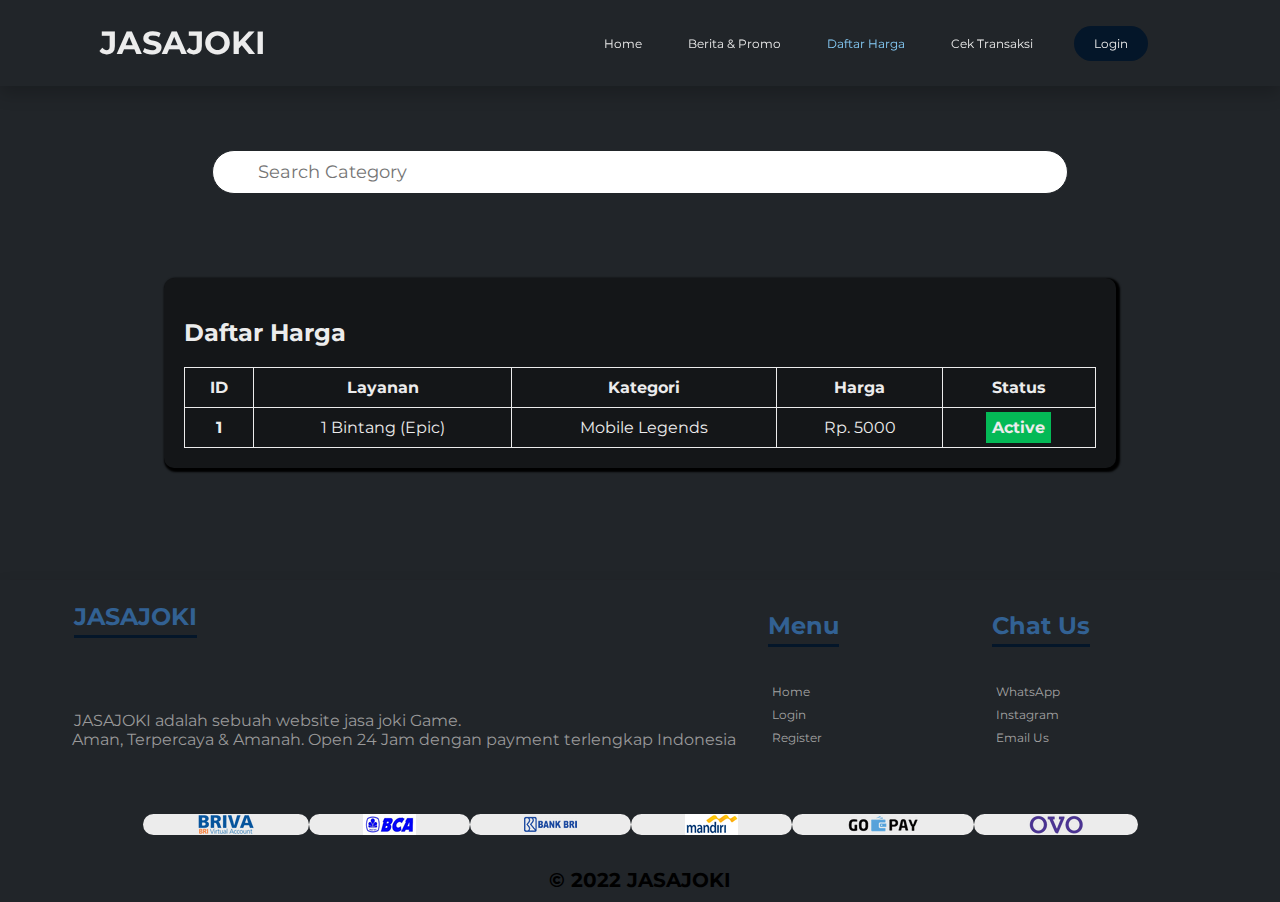
<file: daftar-harga.html>
<!DOCTYPE html>
<html lang="en">
  <head>
    <meta charset="UTF-8" />
    <meta http-equiv="X-UA-Compatible" content="IE=edge" />
    <meta name="viewport" content="width=device-width, initial-scale=1.0" />
    <!-- Style Sheets -->
    <link rel="preconnect" href="https://fonts.googleapis.com" />
    <link rel="preconnect" href="https://fonts.gstatic.com" crossorigin />
    <link
      rel="stylesheet"
      href="https://cdnjs.cloudflare.com/ajax/libs/font-awesome/6.2.0/css/all.min.css"
      integrity="sha512-xh6O/CkQoPOWDdYTDqeRdPCVd1SpvCA9XXcUnZS2FmJNp1coAFzvtCN9BmamE+4aHK8yyUHUSCcJHgXloTyT2A=="
      crossorigin="anonymous"
      referrerpolicy="no-referrer"
    />
    <link
      href="https://fonts.googleapis.com/css2?family=Montserrat:wght@500;700&display=swap"
      rel="stylesheet"
    />
    <link rel="stylesheet" href="assets/css/style.css" />
    <!-- Style Sheets End -->
    <title>Jasa Joki | Home</title>
  </head>
  <body>
    <header id="header">
      <h1>JASAJOKI</h1>
      <button class="btn-nav" id="myBtn">
        <span class="fa fa-bars fa-xl"></span>
      </button>
      <nav class="nav" id="navbar">
        <ul>
          <li>
            <a href="/" class="btn fa fa-home"> Home</a>
          </li>
          <li>
            <a href="" class="btn fa fa-newspaper"> Berita & Promo</a>
          </li>
          <li>
            <a href="" class="btn fa fa-tag active"> Daftar Harga</a>
          </li>
          <li>
            <a href="" class="btn fa fa-light fa-cart-shopping">
              Cek Transaksi</a
            >
          </li>
          <li>
            <a href="" class="btn login fa fa-sign-in-alt"> Login</a>
          </li>
        </ul>
      </nav>
    </header>
    <!-- Images Iklan Start -->

    <div class="content">
      
    <!-- <section id="landing" class="landing">
      <marquee class="marquee"
        >Selamat Datang di Website JASA JOKI | Ohayoooooo Mina Saaaannnn
        !</marquee
      >
      <div>
        <img src="assets/images/jasajoki.png" alt="iklan" />
      </div>
    </section> -->
    <!-- Images Iklan End -->
    
    <!-- Search Start -->
    <section class="search-sect">
      <div class="container">
        <span class="icon-span"><i class="fa fa-search"></i></span>
        <input type="search" id="search" placeholder="Search Category" />
      </div>
    </section>
    <!-- Search End -->
    
    <!-- Table Start -->
    <section id="daftarharga">
      <div class="hargaclass">
        <h2>Daftar Harga</h2>
        <table class="table">
          <thead>
            <tr>
              <th>ID</th>
              <th>Layanan</th>
              <th>Kategori</th>
              <th>Harga</th>
              <th>Status</th>
            </tr>
          </thead>
          <tbody>
            <tr>
              <th>1</th>
              <td>
                1 Bintang (Epic)
              <br>
              </td>
              <td>Mobile Legends</td>
              <td>Rp. 5000</td>
              <td>
                <span class="stat">Active</span>
              </td>
            </tr>
          </tbody>
        </table>
      </div>
    </section>
    <!-- Table End -->

    <!-- New Footer -->
    <footer class="footer">
      <div class="container">
        <div class="row">
          <div class="footer-col-6">
            <h1>JASAJOKI</h1>
            <p>
              JASAJOKI adalah sebuah website jasa joki Game. <br />
              &nbsp; Aman, Terpercaya & Amanah. Open 24 Jam dengan payment terlengkap
              Indonesia
            </p>
          </div>
          <div class="footer-col-2">
            <h1>Menu</h1>
            <div>
              <nav>
                <a href="" class="btn bottom">Home</a>
                <a href="" class="btn bottom">Login</a>
                <a href="" class="btn bottom">Register</a>
              </nav>
            </div>
          </div>
          <div class="footer-col-2">
            <h1>Chat Us</h1>
            <div>
              <nav>
                <a href="" class="btn bottom">WhatsApp</a>
                <a href="" class="btn bottom">Instagram</a>
                <a href="" class="btn bottom">Email Us</a>
              </nav>
            </div>
          </div>
        </div>
      </div>
      <section id="images-payment">
        <div class="payment">
          <img src="assets/images/briva.png" alt="briva" />
          <img src="assets/images/bank_bca.png" alt="bca" />
          <img src="assets/images/bank_bri.png" alt="bri" />
          <img src="assets/images/mandiri.png" alt="mandiri" />
          <img src="assets/images/gopay.png" alt="gopay" />
          <img src="assets/images/ovo.png" alt="ovo" />
        </div>
      </section>
      <!-- images payment end -->

      <!-- Footer start -->

      <div class="cr">
        <h1>© 2022 JASAJOKI</h1>
      </div>
    </footer>

    <!-- Images payment Start -->

    <!-- Footer End -->

    </div>
    <script src="assets/js/script.js"></script>
  </body>
</html>
</file>
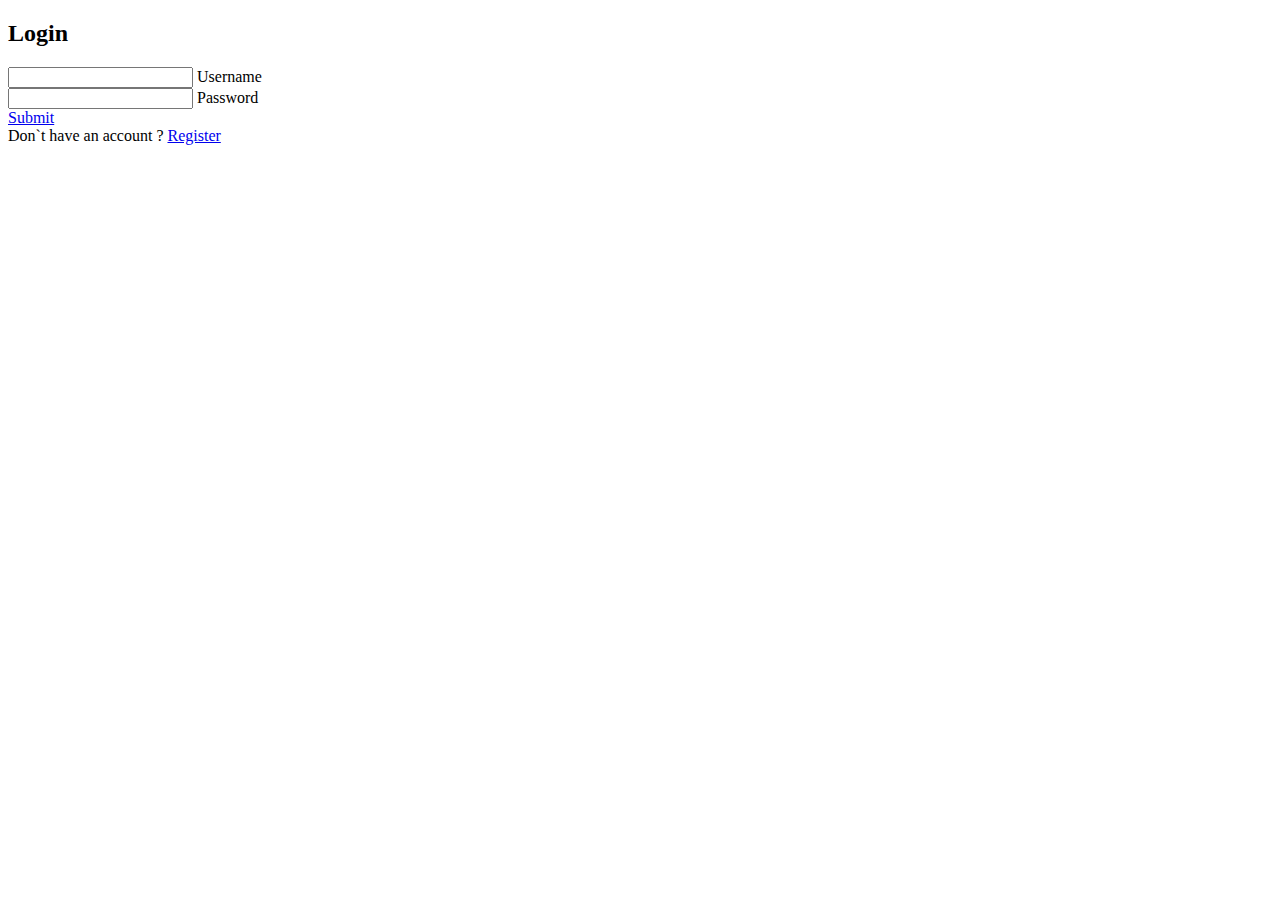
<file: login.html>
<!DOCTYPE html>
<html lang="en">
<head>
    <meta charset="UTF-8">
    <meta http-equiv="X-UA-Compatible" content="IE=edge">
    <meta name="viewport" content="width=device-width, initial-scale=1.0">
    <title>Jasa Joki | Login</title>
</head>
<body>
    <div class="login-box">
        <h2>Login</h2>
        <form action="">
            <div class="user-box">
                <input type="text" name="" required="">
                <label for="">Username</label>
            </div>
            <div class="user-box">
                <input type="password" name="" required="">
                <label for="">Password</label>
            </div>
            <div class="button-form">
                <a href="#" id="submit">Submit</a>
                <div id="register">
                    Don`t have an account ?
                    <a href="#">Register</a>
                </div>
            </div>
        </form>
    </div>
</body>
</html>
</file>
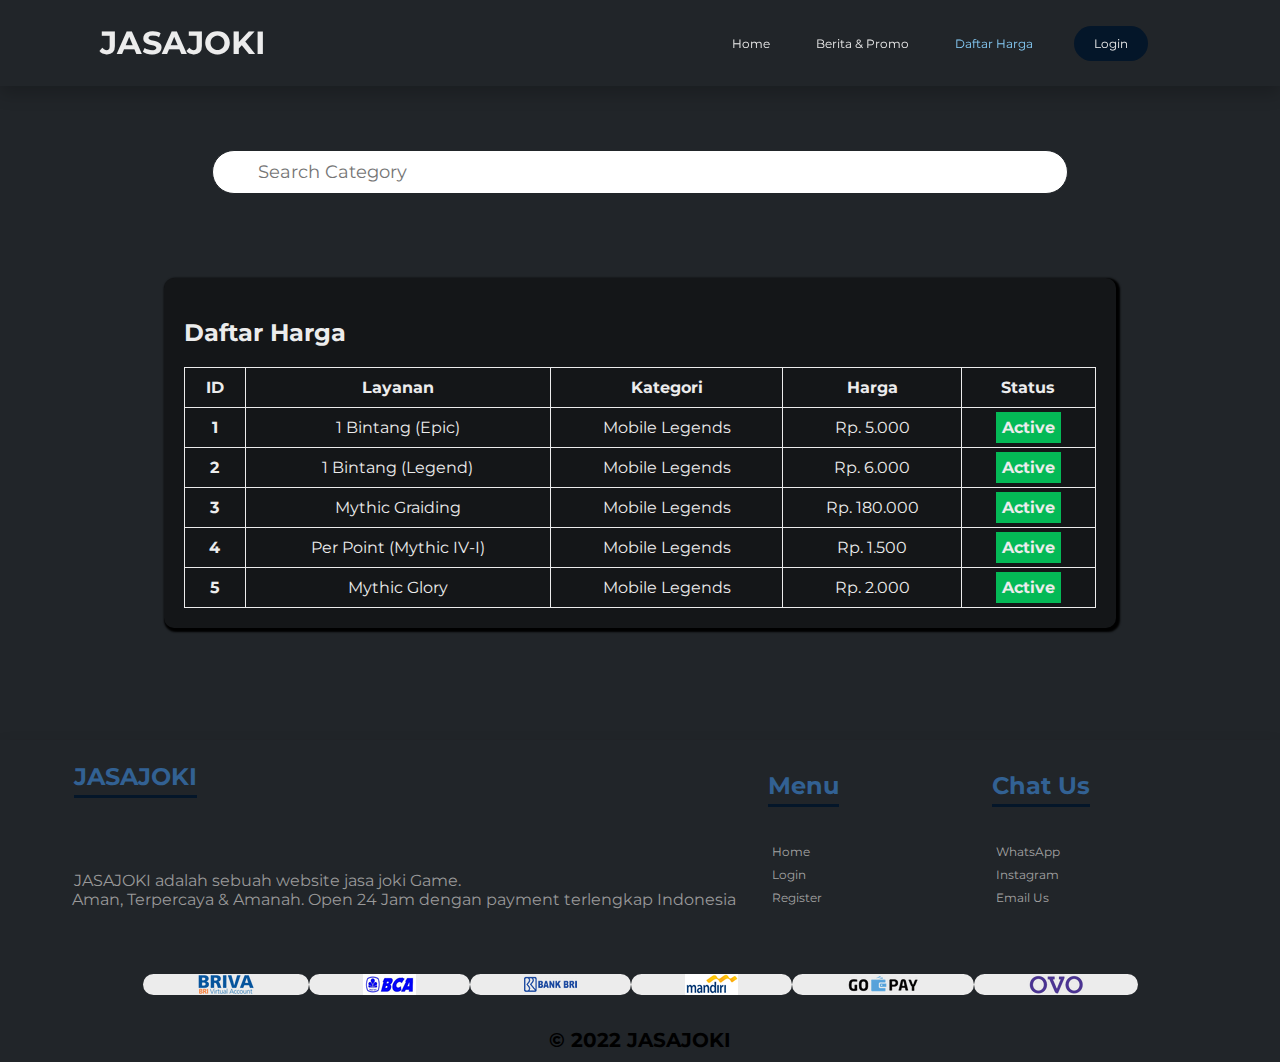
<file: daftarharga/1.html>
<!DOCTYPE html>
<html lang="en">

<head>
  <meta charset="UTF-8" />
  <meta http-equiv="X-UA-Compatible" content="IE=edge" />
  <meta name="viewport" content="width=device-width, initial-scale=1.0" />
  <link rel="shortcut icon" href="../assets/images/logo.png">
  <!-- Style Sheets -->
  <link rel="preconnect" href="https://fonts.googleapis.com" />
  <link rel="preconnect" href="https://fonts.gstatic.com" crossorigin />
  <link rel="stylesheet" href="https://cdnjs.cloudflare.com/ajax/libs/font-awesome/6.2.0/css/all.min.css"
    integrity="sha512-xh6O/CkQoPOWDdYTDqeRdPCVd1SpvCA9XXcUnZS2FmJNp1coAFzvtCN9BmamE+4aHK8yyUHUSCcJHgXloTyT2A=="
    crossorigin="anonymous" referrerpolicy="no-referrer" />
  <link href="https://fonts.googleapis.com/css2?family=Montserrat:wght@500;700&display=swap" rel="stylesheet" />
  <link rel="stylesheet" href="../assets/css/style.css" />
  <!-- Style Sheets End -->
  <title>Jasa Joki | Home</title>
</head>

<body>
  <header id="header">
    <h1>JASAJOKI</h1>
    <button class="btn-nav" id="myBtn">
      <span class="fa fa-bars fa-xl"></span>
    </button>
    <nav class="nav" id="navbar">
      <ul>
        <li>
          <a href="/" class="btn fa fa-home"> Home</a>
        </li>
        <li>
          <a href="" class="btn fa fa-newspaper"> Berita & Promo</a>
        </li>
        <li>
          <a href="" class="btn fa fa-tag active"> Daftar Harga</a>
        </li>
        <li>
          <a href="" class="btn login fa fa-sign-in-alt"> Login</a>
        </li>
      </ul>
    </nav>
  </header>
  <!-- Images Iklan Start -->

  <div class="content">

    <!-- <section id="landing" class="landing">
      <marquee class="marquee"
        >Selamat Datang di Website JASA JOKI | Ohayoooooo Mina Saaaannnn
        !</marquee
      >
      <div>
        <img src="assets/images/jasajoki.png" alt="iklan" />
      </div>
    </section> -->
    <!-- Images Iklan End -->

    <!-- Search Start -->
    <section class="search-sect">
      <div class="container">
        <span class="icon-span"><i class="fa fa-search"></i></span>
        <input type="search" id="search" placeholder="Search Category" />
      </div>
    </section>
    <!-- Search End -->

    <!-- Table Start -->
    <section id="daftarharga">
      <div class="hargaclass">
        <h2>Daftar Harga</h2>
        <table class="table">
          <thead>
            <tr>
              <th>ID</th>
              <th>Layanan</th>
              <th>Kategori</th>
              <th>Harga</th>
              <th>Status</th>
            </tr>
          </thead>
          <tbody>
            <tr>
              <th>1</th>
              <td>
                1 Bintang (Epic)
                <br>
              </td>
              <td>Mobile Legends</td>
              <td>Rp. 5.000</td>
              <td>
                <span class="stat">Active</span>
              </td>
            </tr>
            <tr>
              <th>2</th>
              <td>
                1 Bintang (Legend)
                <br>
              </td>
              <td>Mobile Legends</td>
              <td>Rp. 6.000</td>
              <td>
                <span class="stat">Active</span>
              </td>
            </tr>
            <tr>
              <th>3</th>
              <td>
                Mythic Graiding
                <br>
              </td>
              <td>Mobile Legends</td>
              <td>Rp. 180.000</td>
              <td>
                <span class="stat">Active</span>
              </td>
            </tr>
            <tr>
              <th>4</th>
              <td>
                Per Point (Mythic IV-I)
                <br>
              </td>
              <td>Mobile Legends</td>
              <td>Rp. 1.500</td>
              <td>
                <span class="stat">Active</span>
              </td>
            </tr>
            <tr>
              <th>5</th>
              <td>
                Mythic Glory
                <br>
              </td>
              <td>Mobile Legends</td>
              <td>Rp. 2.000</td>
              <td>
                <span class="stat">Active</span>
              </td>
            </tr>
          </tbody>
        </table>
      </div>
    </section>
    <!-- Table End -->

    <!-- New Footer -->
    <footer class="footer">
      <div class="container">
        <div class="row">
          <div class="footer-col-6">
            <h1>JASAJOKI</h1>
            <p>
              JASAJOKI adalah sebuah website jasa joki Game. <br />
              &nbsp; Aman, Terpercaya & Amanah. Open 24 Jam dengan payment terlengkap
              Indonesia
            </p>
          </div>
          <div class="footer-col-2">
            <h1>Menu</h1>
            <div>
              <nav>
                <a href="" class="btn bottom">Home</a>
                <a href="" class="btn bottom">Login</a>
                <a href="" class="btn bottom">Register</a>
              </nav>
            </div>
          </div>
          <div class="footer-col-2">
            <h1>Chat Us</h1>
            <div>
              <nav>
                <a href="" class="btn bottom">WhatsApp</a>
                <a href="" class="btn bottom">Instagram</a>
                <a href="" class="btn bottom">Email Us</a>
              </nav>
            </div>
          </div>
        </div>
      </div>
      <section id="images-payment">
        <div class="payment">
          <img src="../assets/images/briva.png" alt="briva" />
          <img src="../assets/images/bank_bca.png" alt="bca" />
          <img src="../assets/images/bank_bri.png" alt="bri" />
          <img src="../assets/images/mandiri.png" alt="mandiri" />
          <img src="../assets/images/gopay.png" alt="gopay" />
          <img src="../assets/images/ovo.png" alt="ovo" />
        </div>
      </section>
      <!-- images payment end -->

      <!-- Footer start -->

      <div class="cr">
        <h1>© 2022 JASAJOKI</h1>
      </div>
    </footer>

    <!-- Images payment Start -->

    <!-- Footer End -->

  </div>
  <script src="../assets/js/script.js"></script>
</body>

</html>
</file>
<file: assets/css/style.css>
* {
  font-family: 'Montserrat';
}

html,
body {
  padding: 0;
  margin: 0;
  background: #212529;
}

a {
  text-decoration: none;
  font-size: 12px;
  color: #ececec;
  padding: 0 5px;
}

section {
  padding: 64px 164px;
}

.logo {
  width: 5%;
  border-radius: 50%;
}

.info-beli button {
  width: 50%;
  padding: 5px;
  border-radius: 15px;
  border: 1px solid #ececec;
  background: #041629;
  color: #ececec;
  font-size: 20px;
  font-weight: bold;
  margin-left: 25%;
}

.info-beli button:hover {
  border: 1px solid #041629;
  background: #ececec;
  color: #041629;
  cursor: pointer;
}

.info-select-label {
  padding: 5px;
  width: 50%;
  border-radius: 10px;
  font-weight: bold;
  font-size: 14px;
}

/* ID CSS START*/

#header {
  display: flex;
  align-items: center;
  justify-content: space-between;
  padding: 2px 100px;
  position: sticky;
  top: 0;
  background-color: #212529;
  z-index: 100;
  box-shadow: 0 0.5rem 1rem rgba(0, 0, 0, 0.2);
}

#header h1 {
  color: #ececec;
  font-weight: bold;
  cursor: pointer;
}

#header h1:hover {
  color: #041629;
  font-style: italic;
}

#header ul {
  list-style-type: none;
}

#header li {
  display: inline;
}

#header button {
  display: none;
}

.active {
  color: lightskyblue;
}

#landing {
  padding-bottom: 1px;
  background: #141618;
  padding-bottom: 20px;
  padding-top: 20px;
}

#landing img {
  /* display: absolute; */
  width: 100%;
  vertical-align: middle;
  border-radius: 8px;
}

#categori {
  display: flex;
  align-items: center;
  justify-content: space-between;
}

#categori div h2 {
  /* color: #ececec; */
  /* background: #ececec; */
  font-size: 16px;
  text-align: center;
}

#categori div {
  background: #041629;
  border: 1px solid #041629;
  /* border-radius: 0px 0px 20px 20px; */
  border-radius: 20px;
  color: #ececec;
  cursor: pointer;
}

#categori div:hover {
  color: #041629;
  background: #ececec;
  border: 1px solid #ececec;
}

#categori a {
  padding: 0;
}

#categori a:hover {
  color: black;
}

#categori img {
  border-radius: 20px;
}

#categori img:hover {
  border-radius: 20px;
}

#menu-bottom {
  font-family: 'Montserrat';
  display: flex;
  align-items: center;
  justify-content: space-between;
  color: #ececec;
}

#menu-bottom a {
  font-family: 'Montserrat';
  font-size: 18px;
}

#images-payment {
  align-items: center;
  margin: auto;
  margin-top: 3rem;
  padding-bottom: 1px;
  padding-top: 1px;
}

#images-payment div img {
  justify-content: center;
  margin: auto;
  display: inline-flex;
  padding: 0 54px;
  background: #ececec;
  border-radius: 20px;
}

.payment {
  display: flex;
  justify-content: center;
}

.hargaclass {
  background: #141618;
  color: #ececec;
  /* border: 2px solid #212529; */
  padding: 20px;
  border-radius: 10px;
  box-shadow: 2px 2px 2px 2px rgba(0, 0, 0, 1);
}

.table {
  align-items: center;
  justify-content: space-between;
  color: #ececec;
  width: 100%;
  border-collapse: collapse;
}

.table,
th,
tbody,
td {
  border: 1px solid #ececec;
  padding: 10px;
}

tbody td {
  text-align: center;
}

.stat {
  background: #04b956;
  padding: 6px;
  font-weight: bold;
}

#listjasa {
  background: #141618;
  color: #ececec;
}

.info {
  display: flex;
}

.info-harga input {
  display: flex;
  width: 100%;
  padding: 10px;
  border-radius: 5px;
  border: 1px solid #141618;
}

.info-harga input:focus {
  border: 1px solid #041629;
  background: #041629;
  border-radius: 5px;
  color: #ececec;
}

.info-nominal img {
  width: 20%;
}

.info-nominal div {
  display: flex;
  padding: 5px;
  margin-left: 15px;
  border: 2px solid #212529;
  background-color: #212529;
}

.info-peraturan {
  align-items: center;
  justify-content: space-between;
  border: 2px solid #212529;
  background: #212529;
  border-radius: 10px;
  margin-right: 20px;
  padding: 10px;
}

.info-peraturan img {
  width: 15%;
  border-radius: 10px 0 10px 0;
}

/* preloader */
#loading {
	position: fixed;
	left: 0px;
	top: 0px;
	width: 100%;
	height: 100%;
	z-index: 0;
	background: url(https://media.tenor.com/1Mb5pPJ3ehQAAAAi/mobile-legends-bang-bang.gif) 50% no-repeat #fff;
}

#loading h2{
  margin-left: 43%;
  margin-top: 40%;
  margin-right: 42%;
  font-weight: bold;
  color: #ececec;
  background-color: #212529;
  border: 1px solid #041629;
  border-radius: 5px;
  animation: bouncein 1s;
}

#footer {
  text-align: center;
  color: #ececec;
  font-size: 10px;
  background-color: #141618;
  padding-bottom: 1px;
}

#footer h1 {
  padding-top: 10px;
}

/* CLASS START */

.btn {
  margin-right: 2rem;
}

.btn:hover {
  color: lightskyblue;
}

.login {
  background-color: #041629;
  padding: 10px 20px;
  border-radius: 20px;
}

.login:hover {
  background: black;
  color: #ececec;
}

.marquee {
  margin-bottom: 10px;
  padding: 10px;
  font-family: 'Montserrat';
  font-style: italic;
  background: #ececec;
  border-radius: 20px;
  border: 2px solid #041629;
  font-size: 16px;
  font-weight: bold;
}

.text-bottom p {
  font-family: 'Montserrat';
  padding-right: 150px;
}

.menu-bottom {
  padding-right: 100px;
}

.bottom {
  display: flex;
}

.bottom:hover {
  color: #041629;
}

/* New Footer */
.footer {
  background-color: #212529;

  box-shadow: 0 0.5rem 1rem rgba(0, 0, 0, 0.2);
  margin: 3rem 0;
  margin-bottom: 0;
  padding: 0;
  box-sizing: border-box;
}

.container {
  width: 90%;
  margin: auto;
}

.row {
  display: flex;
  flex-direction: row;
  transition: all 0.3 ease;
  align-items: center;
  justify-content: center;
}

.row h1 {
  font-size: 24px;
  color: #326193;
  margin-bottom: 2.5rem;
  text-decoration: underline #041629 3px;
  text-underline-offset: 10px;
}

.row a {
  font-size: 16px;
  padding: 4px;
  color: #a3a3a3;
  text-transform: capitalize;
}

.row a:hover {
  padding-left: 8px;
  color: #a3a3a3;
}

.footer-col-6 {
  /* background-color: antiquewhite; */
  text-indent: 10px;
  width: 60%;
  margin-right: 2rem;
}

.footer-col-2 {
  margin-right: 2rem;
  width: 20%;
}

.footer-col-6 p {
  font-size: 16px;
  margin-top: 5rem;
  color: #999999;
}

.footer-col-2 a {
  font-size: 12px;
}

.footer-col-6 h1 {
  margin-top: 22px;
}

.cr h1 {
  display: flex;
  justify-content: center;
  font-size: 20px;
  margin-top: 2rem;
  padding-bottom: 10px;
  margin-bottom: 0;
}


.info-tambahan-pesan input{
  padding-bottom: 50px;
}

.info-tier-input img {
  padding-right: 20px;
}

.info-tier-input h4 {
  font-size: 18px;
  padding: 5px;
}

input[type="radio"] {
  height: 20px;
  margin-top: 35px;
}


/* Animasi Header H1 */
#header h1 {
  animation: bouncein 1s;
}

@keyframes bouncein {
  0% {
    filter: opacity(0);
    transform: translateY(-20px);
  }
  35% {
    filter: opacity(0.25);
    transform: translateY(0);
  }
  70% {
    filter: opacity(0.5);
    transform: translateY(-10px);
  }
  100% {
    filter: opacity(1);
    transform: translateY(0);
  }
}

.logo {
  animation: bouncein 1s;
}

/* Search */
.container {
  vertical-align: middle;
  white-space: nowrap;
  position: relative;
}

.container > #search {
  width: 100%;
  /* height: 28px; */
  padding: 10px;
  background-color: white;
  border: 1px solid #212529;
  font-size: 18px;
  font-family: 'Montserrat';
  float: left;
  color: #212529;
  padding-left: 45px;
  border-radius: 25px;
  font-family: 'Montserrat';
}

.container > #search:focus {
  background-color: #041629;
  text-shadow: 1px 0px 0px rgba(0, 0, 0, 0.2);
  color: #ececec;
}

.container .icon-span {
  position: absolute;
  top: 50%;
  margin-left: 15px;
  margin-top: 14px;
  z-index: 1;
  color: #041629;
}

/* Responsive Media */
@media screen and (max-width: 487px) {
  #header {
    width: 100%;
    background-color: #212529;
    padding: 0;
    box-shadow: 0 0.5rem 1rem #041629;
    /* position: relative; */
    max-height: 50px;
  }

  #header h1 {
    font-size: 20px;
    margin-left: 1.5rem;
  }

  #header button {
    display: flex;
  }

  .btn-nav {
    background-color: transparent;
    margin-right: 1.5rem;
    outline: 0;
    border: 0;
  }

  .fa-bars {
    color: white;
  }

  .nav {
    background-color: #041629;
    margin-top: 0;
    width: 100%;
    position: absolute;
    display: grid;
    grid-template-columns: auto;
    top: 3rem;
    left: -100%;
    opacity: 0;
    transition: all 1s ease-in-out;
  }

  .nav ul {
    padding: 0;
    margin: 0.5rem 0;
  }

  li {
    display: block;
  }

  .btn {
    display: block;
    font-size: 16px;
    padding: 14px 24px;
    margin: 0;
  }

  .btn:hover {
    background-color: #ececec;
    color: #041629;
  }

  .show {
    display: inline-block;
    width: 100%;
    position: absolute;
    opacity: 1;
    left: 0;
  }

  .content {
    transition: all 1s ease-in-out;
  }

  /* Tutup Headerr */

  /* Landing */

  #landing {
    padding: 0;
  }

  .landing {
    width: 100%;
    padding: 0;
    margin-top: 0.5rem;
  }

  .mt-land {
    position: absolute;
    margin-top: 12rem;
    /* transition: all 0.75s ease-in-out; */
    width: 100%;
    /* transition: all 0.8s ease-in; */
  }

  .marquee {
    font-size: 14px;
  }

  /* Tutup Landing */

  .search-sect {
    display: block;
    width: 100%;
    padding: 0;
    margin-top: 1rem;
  }
  .container {
    padding: 0;
  }

  /* popup */
  #popup {
    visibility: hidden;
  }

  #search {
    display: block;
  }

  #categori {
    padding: 0;
    margin-top: 2.5rem;
    display: grid;
    grid-auto-flow: column;
    gap: 1.2rem;
    overflow-y: auto;
    overscroll-behavior-x: contain;
    scroll-snap-type: mandatory;
    scrollbar-width: none;
  }

  #categori a {
    padding: 0;
  }

  /* Footer */
  .footer .row {
    display: block;
    width: 100%;
  }
  .footer-col-6 {
    margin-bottom: 0;
    width: 100%;
  }

  .footer-col-6 p {
    margin-top: 0;
    max-width: 100%;
    overflow: hidden;
  }

  .footer h1 {
    margin-top: 3rem;
    margin-bottom: 1rem;
  }

  .payment {
    width: 100%;
    padding: 0;
    margin-top: 2.5rem;
    display: grid;
    grid-auto-flow: column;
    gap: 1.2rem;
    overflow-y: auto;
    overscroll-behavior-x: contain;
    scroll-snap-type: mandatory;
    scrollbar-width: none;
  }

  #images-payment {
    padding: 0;
    margin: 0;
  }

  .cr {
    color: #999999;
  }
}
</file>
